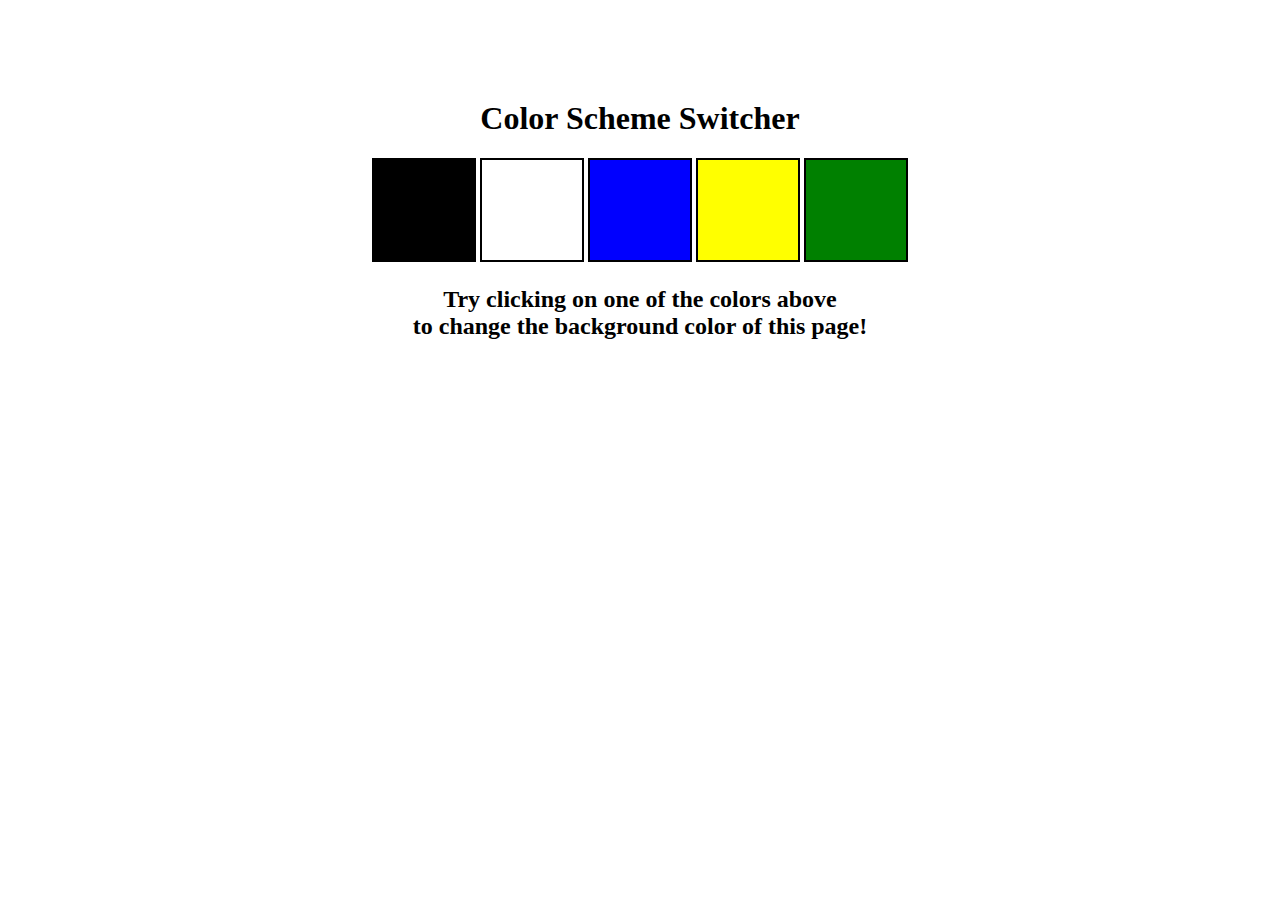
<file: 07_projects/1-colorchanger/index.html>
<!DOCTYPE html>
<html lang="en">

<head>
  <meta charset="UTF-8" />
  <meta name="viewport" content="width=device-width, initial-scale=1.0" />
  <meta http-equiv="X-UA-Compatible" content="ie=edge" />
  <link rel="stylesheet" href="style.css" />
  <title>JavaScript Background Color Switcher</title>
</head>

<body>

  <div class="canvas">
    <h1>Color Scheme Switcher</h1>
    <span class="button" id="black"></span>
    <span class="button" id="white"></span>
    <span class="button" id="blue"></span>
    <span class="button" id="yellow"></span>
    <span class="button" id="green"></span>
    <h2>
      Try clicking on one of the colors above
      <span>to change the background color of this page!</span>
    </h2>
  </div>
  <script src="colorchanger.js"></script>
</body>

</html>
</file>
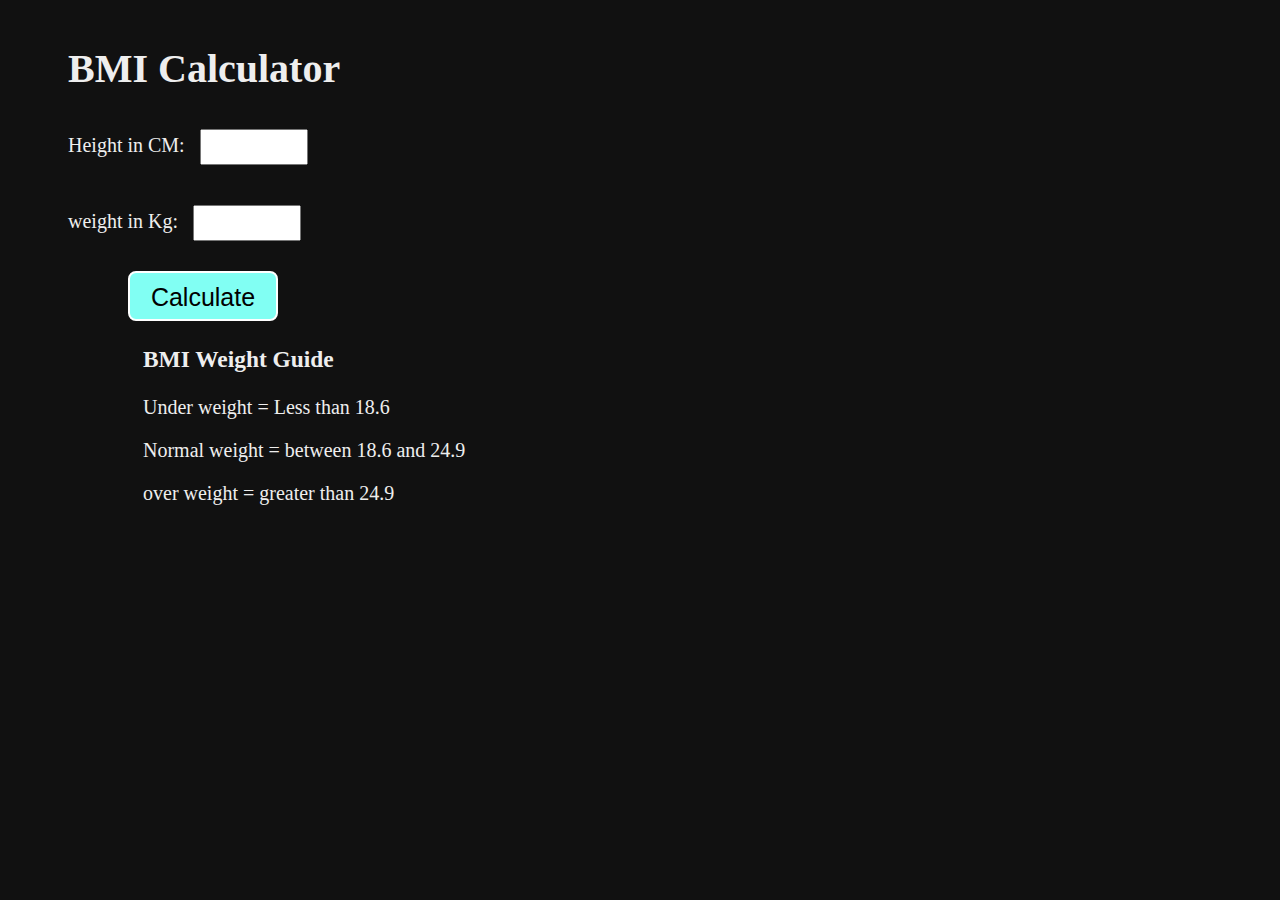
<file: 07_projects/2-BMI Calculator/index.html>
<!DOCTYPE html>
<html lang="en">

<head>
    <meta charset="UTF-8">
    <meta name="viewport" content="width=device-width, initial-scale=1.0">
    <title>BMI Calculator</title>
    <link rel="stylesheet" href="style.css">
    <script src="bmi_calc.js" defer></script>

</head>

<body>
    <div class="container">
        <h1>BMI Calculator</h1>
        <form>
            <p>
                <label>Height in CM: </label> <input type="text" id="height">
            </p>
            <p>
                <label>weight in Kg: </label> <input type="text" id="weight">
            </p>
            <button>Calculate</button>
            <div id="result"></div>
            <div id="current_status"></div>
            <div id='weight-guide'>
                <h3>BMI Weight Guide</h3>
                <p>Under weight = Less than 18.6</p>
                <p>Normal weight = between 18.6 and 24.9</p>
                <p>over weight = greater than 24.9</p>
            </div>
        </form>
    </div>

</body>

</html>
</file>
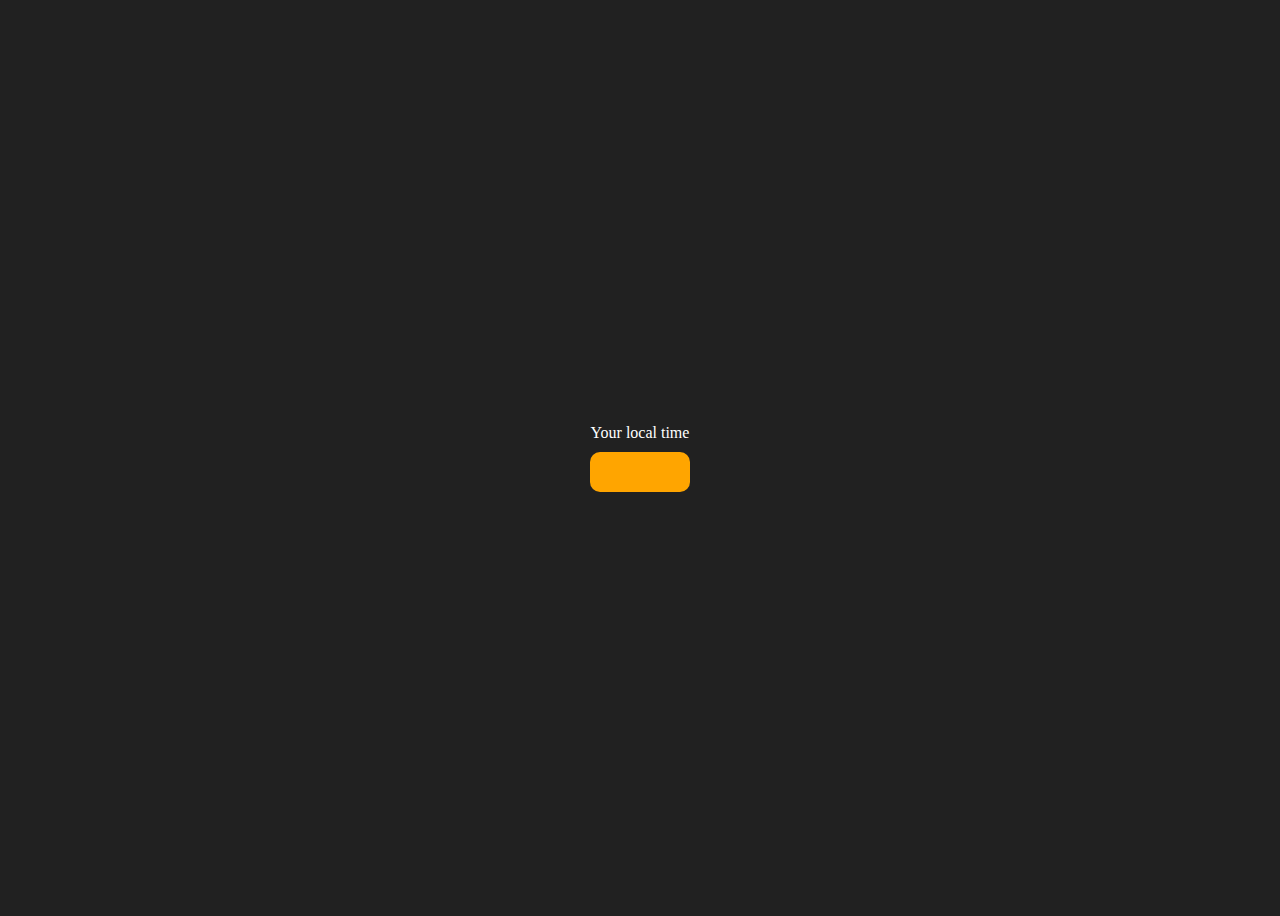
<file: 07_projects/3-Digital Clock/index.html>
<!DOCTYPE html>
<html lang="en">

<head>
    <meta charset="UTF-8" />
    <meta name="viewport" content="width=device-width, initial-scale=1.0" />
    <meta http-equiv="X-UA-Compatible" content="ie=edge" />
    <title>Your Local Time</title>
    <style>
        body {
            background-color: #212121;
            color: #fff;
        }

        .center {
            display: flex;
            height: 100vh;
            justify-content: center;
            align-items: center;
            flex-direction: column;
        }

        #clock {
            font-size: 40px;
            background-color: orange;
            padding: 20px 50px;
            margin-top: 10px;
            border-radius: 10px;
        }
    </style>
</head>

<body>

    <div class="center">
        <div id="banner"><span>Your local time</span></div>
        <div id="clock"></div>
    </div>
    <script src="clock.js"></script>
</body>

</html>
</file>
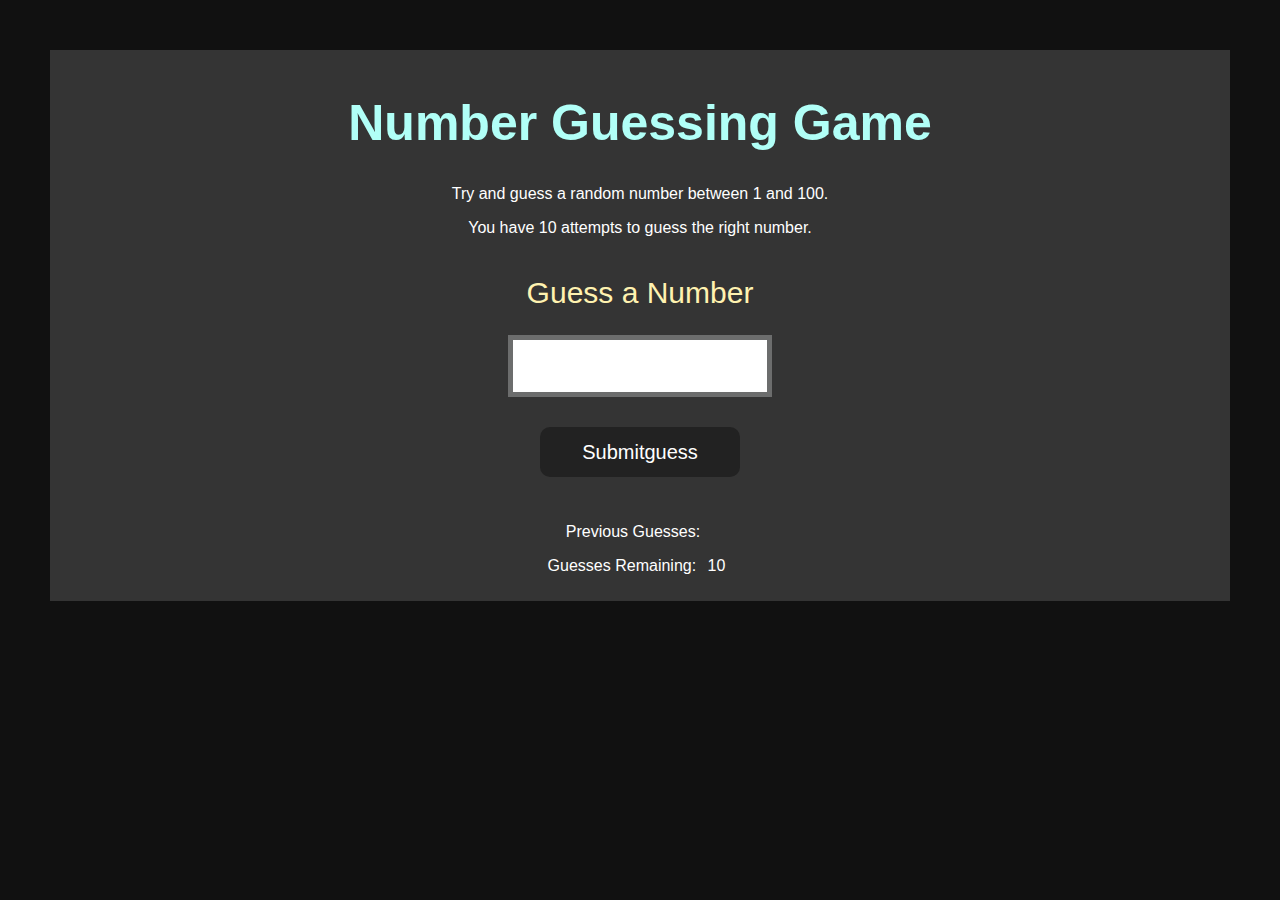
<file: 07_projects/4-Guess a Number/index.html>
<!DOCTYPE html>
<html lang="en">

<head>
    <meta charset="UTF-8">
    <meta name="viewport" content="width=device-width, initial-scale=1.0">
    <title>Number Guessing Game</title>
    <link rel="stylesheet" href="style.css">

</head>

<body>
    <div id="wrapper">
        <h1>Number Guessing Game</h1>
        <p>Try and guess a random number between 1 and 100.</p>
        <p>You have 10 attempts to guess the right number.</p>
        </br>
        <form class="form">
            <label for="guessField" id="guess">Guess a Number</label> </br>
            <input type="text" id="guessField" class="guessField">
            </br>
            <input type="submit" id="subt" value="Submitguess" class="guessSubmit">
        </form>
        <div class="resultParas">
            <p>Previous Guesses: <span class="guesses"></span></p>
            <p>Guesses Remaining: <span class="lastResult">10</span></p>
            <p class="lowOrhigh"></p>
        </div>
    </div>
    <script src="script.js"></script>
</body>

</html>
</file>
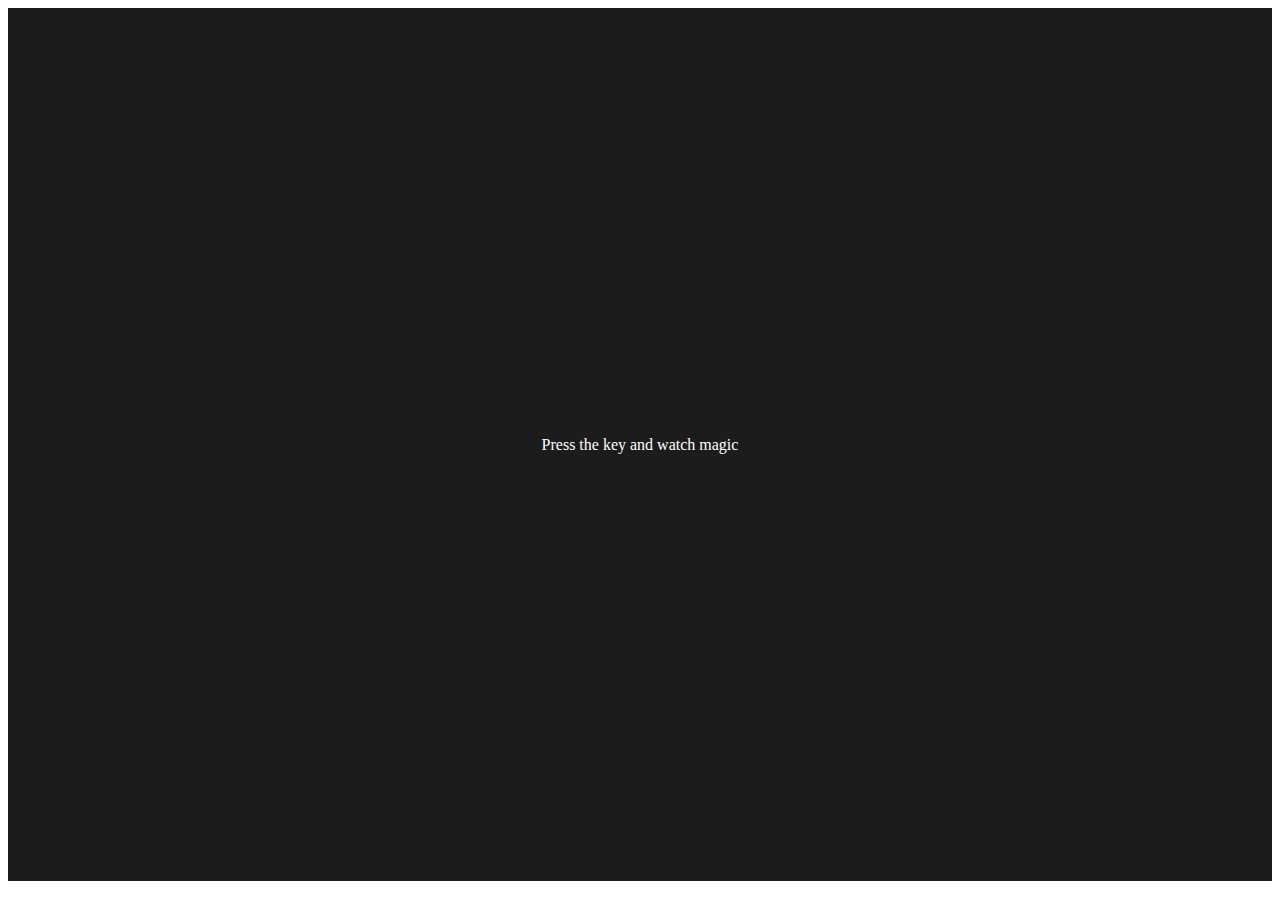
<file: 07_projects/5-Keyboard Traking/index.html>
<!DOCTYPE html>
<html lang="en">

<head>
    <meta charset="UTF-8">
    <meta name="viewport" content="width=device-width, initial-scale=1.0">
    <title>Unlimited Colors</title>
    <style>
        table,
        th,
        td {
            border: 1px solid #e7e7e7;
        }

        .project {
            background-color: #1c1c1c;
            color: #ffffff;
            display: flex;
            align-items: center;
            justify-content: center;
            text-align: center;
            height: 97vh;
        }
    </style>
</head>

<body>
    <div class="project">
        <div id="insert">
            <div class="key">Press the key and watch magic</div>
        </div>
    </div>

</body>
<script src="script.js"></script>

</html>
</file>
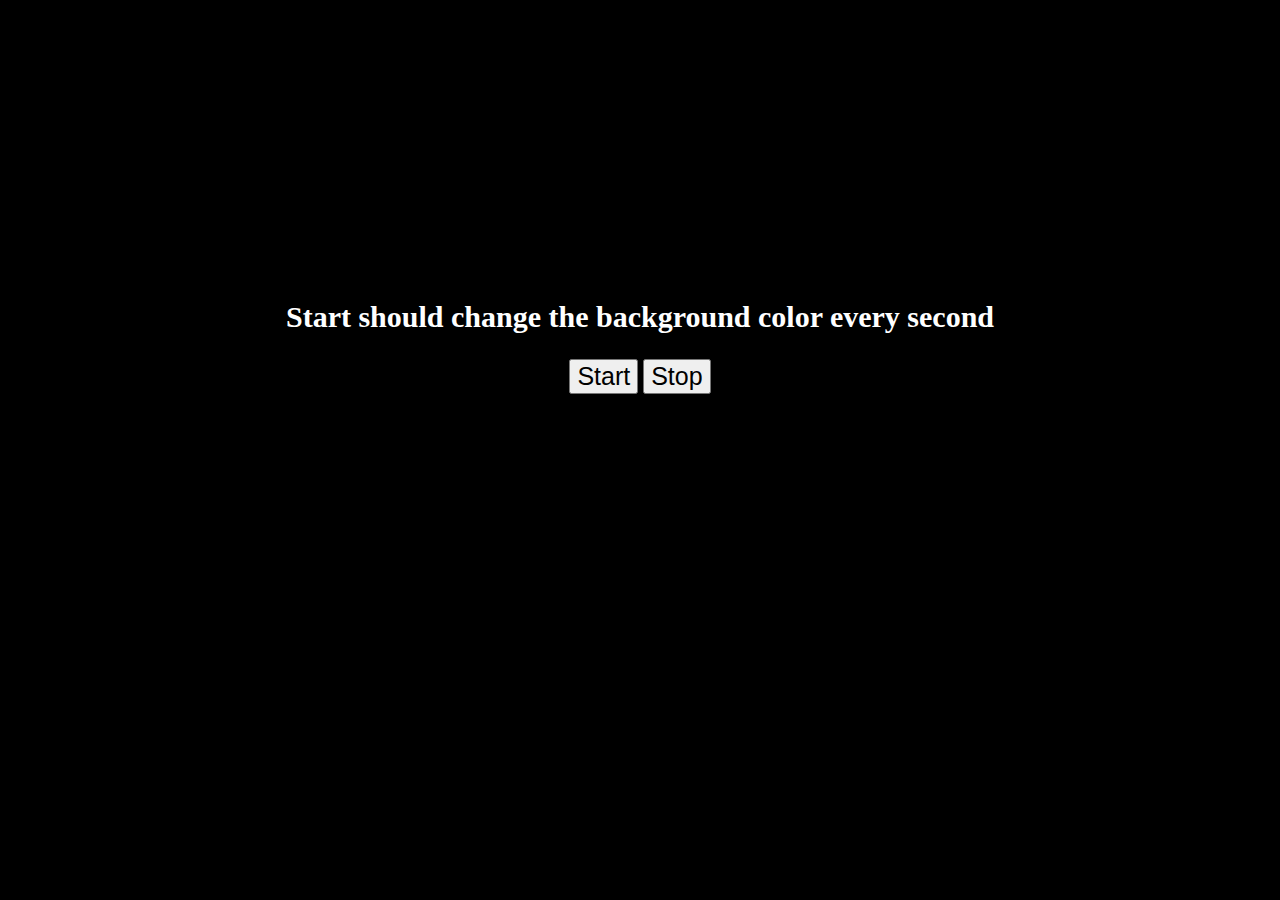
<file: 07_projects/6-Unlimited Colors/index.html>
<!DOCTYPE html>
<html lang="en">

<head>
    <meta charset="UTF-8">
    <meta name="viewport" content="width=device-width, initial-scale=1.0">
    <title>Unlimited Colors</title>
    <style>
        body {
            text-align: center;
            margin-top: 300px;
            font-size: 20px;
            background-color: black;
            color: white;
        }

        button {
            font-size: 25px;
        }
    </style>
</head>

<body>
    <h2>Start should change the background color every second</h2>

    <button id="start">Start</button>
    <button id="stop">Stop</button>

</body>
<script src="script.js"></script>

</html>
</file>
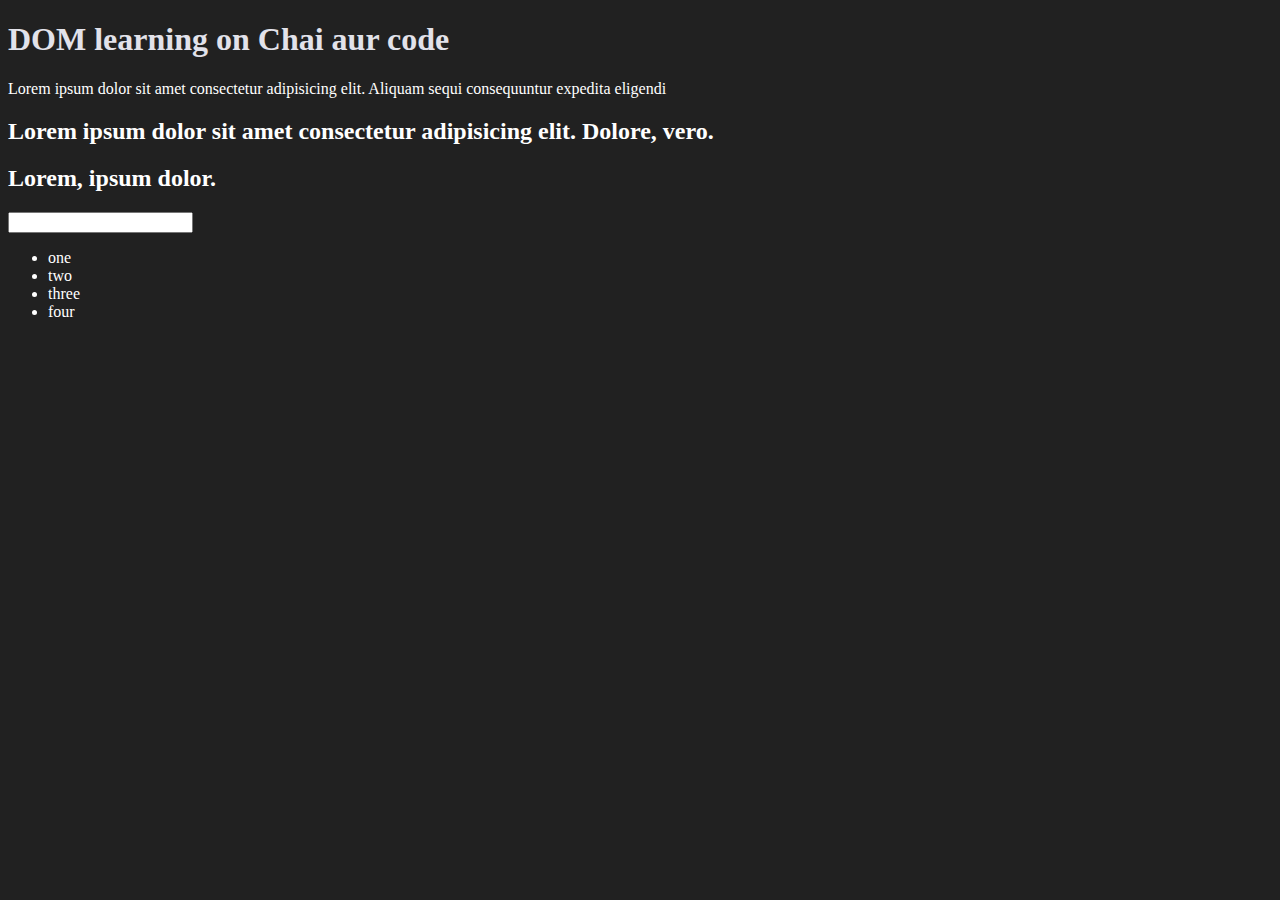
<file: 06_dom/one.html>
<!DOCTYPE html>
<html lang="en">

<head>
    <meta charset="UTF-8">
    <title>DOM Learning</title>
    <style>
        .bg-black {
            background-color: #212121;
            color: #fff;
        }
    </style>
</head>

<body class="bg-black">
    <div>
        <h1 style="color: rgb(226, 226, 234)" id="title" class="heading">DOM learning on Chai aur code <span
                style="display:none">
                Test Text</span> </h1>
        <p>Lorem ipsum dolor sit amet consectetur adipisicing elit. Aliquam sequi consequuntur expedita eligendi</p>
        <h2>Lorem ipsum dolor sit amet consectetur adipisicing elit. Dolore, vero.</h2>
        <h2>Lorem, ipsum dolor.</h2>
        <input type="password">
        <ul>
            <li class="listitem">one</li>
            <li class="listitem">two</li>
            <li class="listitem">three</li>
            <li class="listitem">four</li>
        </ul>
    </div>
</body>

</html>
</file>
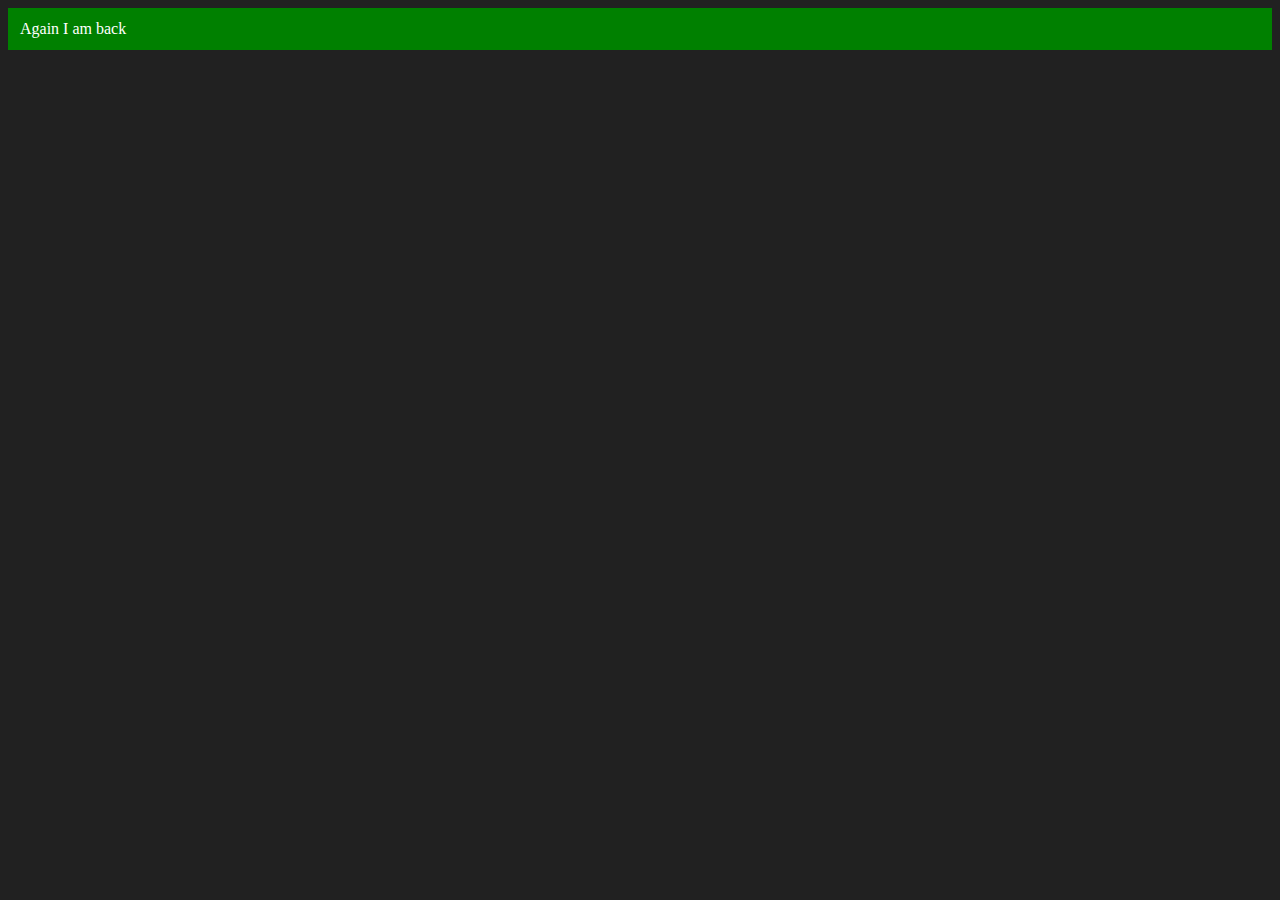
<file: 06_dom/three.html>
<!DOCTYPE html>
<html lang="en">

<head>
    <meta charset="UTF-8">
    <meta name="viewport" content="width=device-width, initial-scale=1.0">
    <title>DOM</title>
</head>

<body style="background-color: #212121 ; color: white;">

</body>
<script>
    const div = document.createElement('div');
    console.log(div);

    div.className = 'main'
    div.id = Math.round(Math.random() * 10 + 1)
    div.setAttribute('title', 'generated title')
    div.style.backgroundColor = 'green'
    div.style.padding = '12px'
    //   div.innerText = "Bhavik"
    const addtext = document.createTextNode("Again I am back")
    div.appendChild(addtext)

    document.body.appendChild(div)
</script>

</html>
</file>
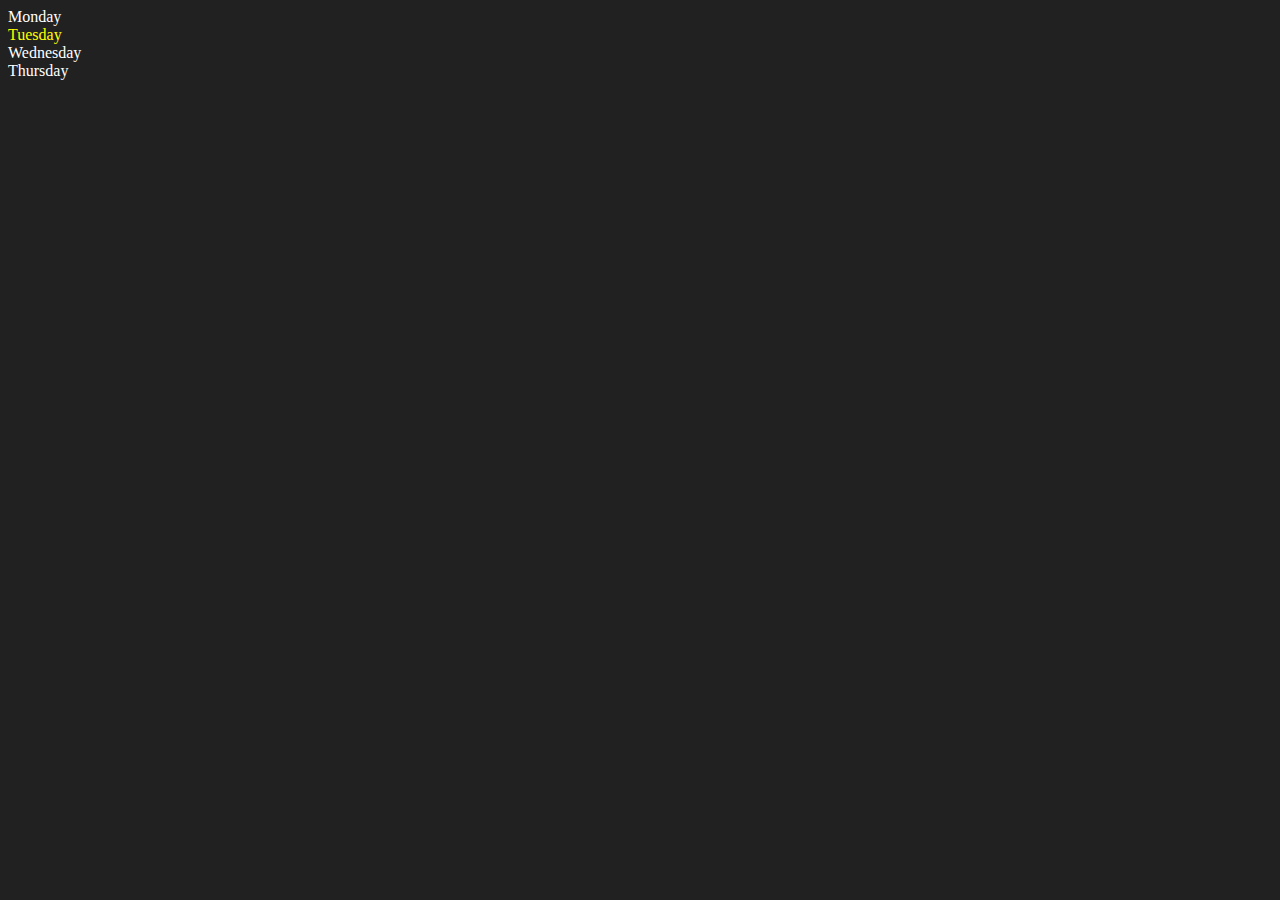
<file: 06_dom/two.html>
<!DOCTYPE html>
<html lang="en">

<head>
    <meta charset="UTF-8">
    <meta name="viewport" content="width=device-width, initial-scale=1.0">
    <title>DOM</title>
</head>

<body style="background-color: #212121 ; color: #ffffff;">
    <div class="parent">
        <div class="day">Monday</div>
        <div class="day">Tuesday</div>
        <div class="day">Wednesday</div>
        <div class="day">Thursday</div>
    </div>
</body>
<script>
    const parent = document.querySelector('.parent')
    // console.log(parent);
    // console.log(parent.children);
    // console.log(parent.children[2].innerHTML);

    //   for (let i = 0; i < parent.children.length; i++) {
    //      console.log(parent.children[i].innerHTML);
    //  }

    parent.children[1].style.color = "Yellow";
    // console.log(parent.firstElementChild);
    // console.log(parent.lastElementChild);

    const dayOne = document.querySelector('.day')
    // console.log(dayOne);
    // console.log(dayOne.parentElement);
    // console.log(dayOne.nextElementSibling);

    console.log("NODES: ", parent.childNodes);
</script>

</html>
</file>
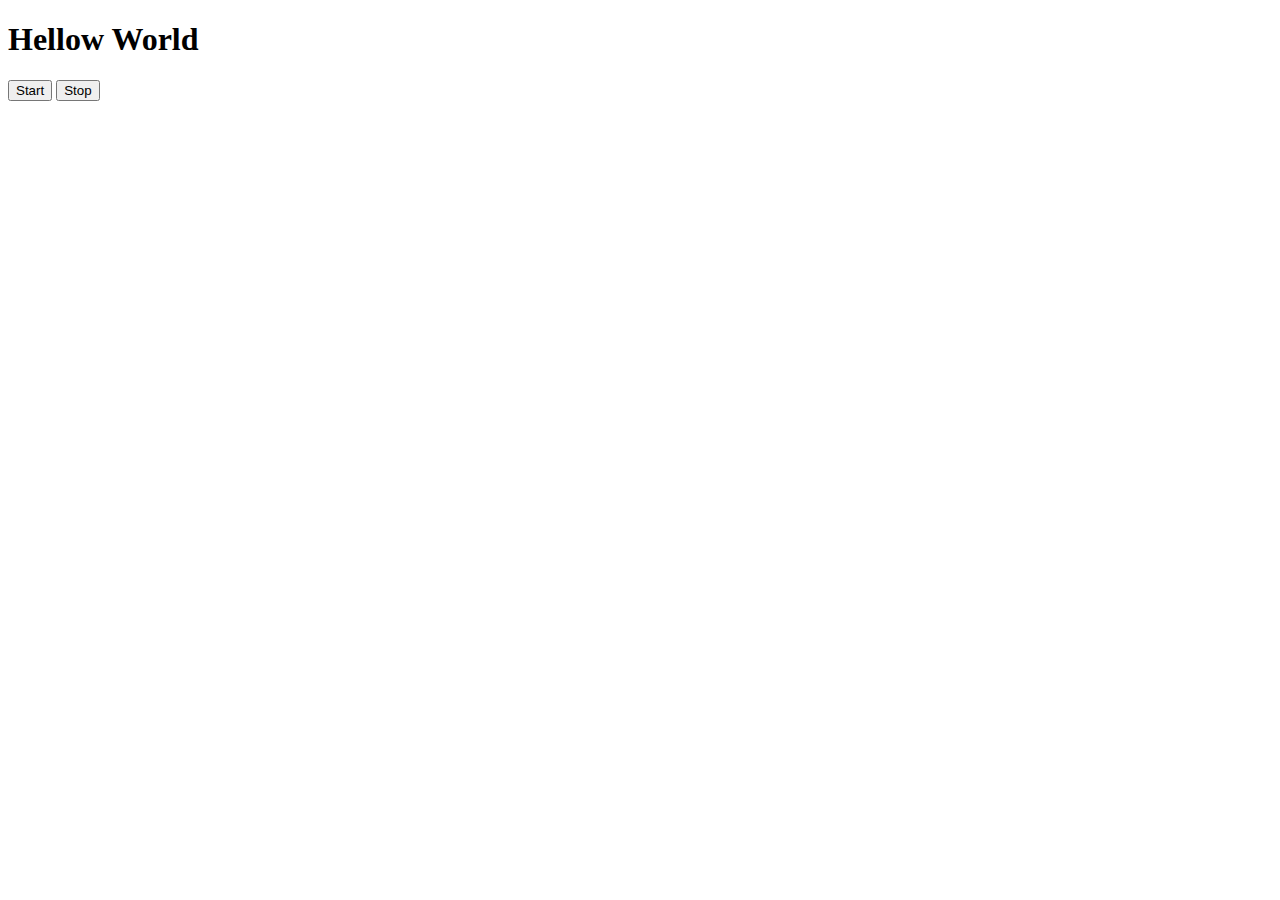
<file: 08_events/three.html>
<!DOCTYPE html>
<html lang="en">

<head>
    <meta charset="UTF-8">
    <meta name="viewport" content="width=device-width, initial-scale=1.0">
    <title>Document</title>
</head>

<body>
    <h1>Hellow World</h1>
    <button id="start">Start</button>
    <button id="stop">Stop</button>
</body>
<script>
    const sayDate = function () {
        console.log("SBJ", Date.now());
    }
    let intervalId;

    document.querySelector("#start").addEventListener("click", function () {
        intervalId = setInterval(sayDate, 1000);
    })

    document.querySelector("#stop").addEventListener("click", function () {
        clearInterval(intervalId);
        console.log("STOPPED");
    })


</script>

</html>
</file>
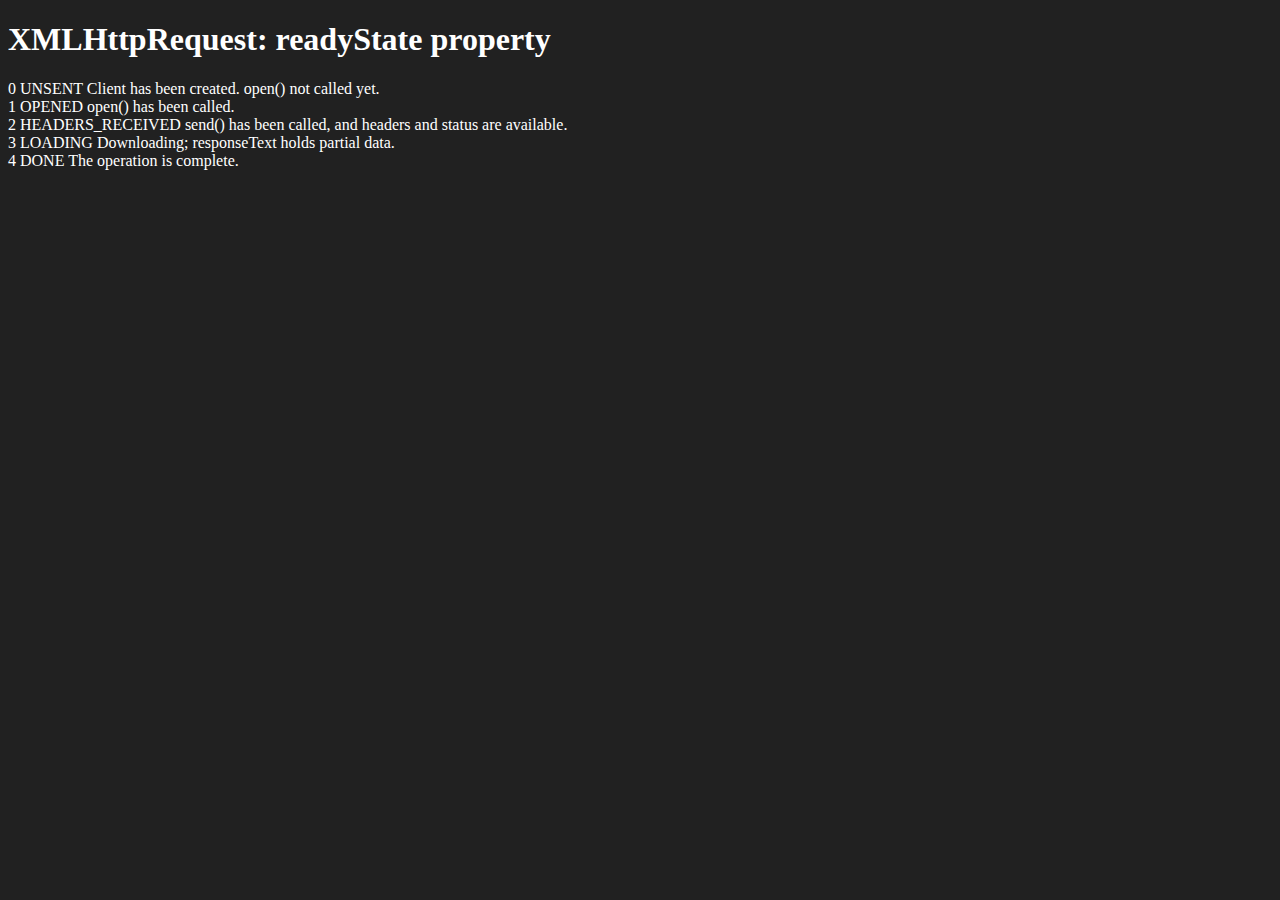
<file: 09_advanced_one/ApiRequest.html>
<!DOCTYPE html>
<html lang="en">

<head>
    <meta charset="UTF-8">
    <meta name="viewport" content="width=device-width, initial-scale=1.0">
    <title>Document</title>
</head>

<body style="background-color:#212121;color: #fff">
    <h1>XMLHttpRequest: readyState property</h1>
    0 UNSENT Client has been created. open() not called yet. <br>
    1 OPENED open() has been called.<br>
    2 HEADERS_RECEIVED send() has been called, and headers and status are available.<br>
    3 LOADING Downloading; responseText holds partial data.<br>
    4 DONE The operation is complete.<br>

    <div>
        <div id="photo">
        </div>
        <div id="followers"></div>
        <div id="following"></div>
    </div>
</body>
<script>
    const photo = document.querySelector('#photo');
    const followers = document.querySelector('#followers');
    const followings = document.querySelector('#following');

    const requesturl = 'https://api.github.com/users/Bhavik3012'
    const xhr = new XMLHttpRequest();
    xhr.open('GET', requesturl);
    xhr.onreadystatechange = function () {
        console.log(xhr.readyState);
        if (xhr.readyState === 4) {
            const data = JSON.parse(this.responseText);
            console.log(typeof data);
            console.log(data.following);
            followers.innerHTML = `<p>Followers ${data.followers}</p>`;
            followings.innerHTML = `<p>Following ${data.following}</p>`;
            photo.innerHTML = `<img src = "${data.avatar_url}" alt= "profile picture" style="width:100px;height:100px;">`;
        }
    }
    xhr.send();

</script>

</html>
</file>
<file: 07_projects/1-colorchanger/style.css>
html {
  margin: 0;
}

span {
  display: block;
}
.canvas {
  margin: 100px auto 100px;
  width: 80%;
  text-align: center;
}

.button {
  width: 100px;
  height: 100px;
  border: solid black 2px;
  display: inline-block;
}

#black {
  background: black;
}

#white {
  background: white;
}
#blue {
  background: blue;
}
#yellow {
  background: yellow;
}
#green {
  background: green;
}
</file>
<file: 07_projects/2-BMI Calculator/style.css>
body {
  background-color: #111111;
  color: #eeeeee;
  font-size: 20px;
}
.container {
  width: 575px;
  height: 825px;
  margin-left: 50px;
  padding: 10px;
}

#height,
#weight {
  width: 100px;
  height: 30px;
  margin: 10px;
}

#weight-guide {
  margin-left: 75px;
  margin-top: 25px;
}

button {
  width: 150px;
  height: 50px;
  margin-left: 60px;
  padding: 10px;
  background-color: #81fff3;
  text-decoration: none;
  border: 2px solid #fff;
  border-radius: 8px;
  font-size: 25px;
}

#result {
  font-size: 35px;
  margin-left: 90px;
  margin-top: 20px;
  color: rgb(241, 241, 241);
}

#current_status {
  font-size: 35px;
  margin-left: 90px;
  margin-top: 20px;
  color: rgb(241, 241, 241);
}
</file>
<file: 07_projects/4-Guess a Number/style.css>
body {
  background-color: #111;
  color: #fff;
  text-align: center;
  font-size: 20px;
  margin: 20px;
  padding: 20px;
  font-family: sans-serif;
}

#wrapper {
  padding: 10px;
  margin: 10px;
  box-sizing: border-box;
  text-align: center;
  background-color: #343434;
}

.lastResult {
  color: white;
  padding: 7px;
}

.guesses {
  color: white;
  padding: 7px;
}
#subt {
  background-color: #222;
  color: #fff;
  width: 200px;
  height: 50px;
  border-radius: 10px;
  font-size: 20px;
  border-style: none;
  margin: 30px;
}

#button {
  background-color: #222;
  color: #fff;
  width: 200px;
  height: 50px;
  border-radius: 10px;
  font-size: 20px;
  border-style: none;
  margin: 30px;
}

#guessField {
  color: #000;
  width: 250px;
  height: 50px;
  font-size: 25px;
  border-style: none;
  margin-top: 25px;
  border: 5px solid #6c6d6d;
  text-align: center;
}

#guess {
  font-size: 30px;
  margin-top: 120px;
  color: #fff2b0;
}

h1 {
  font-size: 50px;
  color: #b1fff7;
}

p {
  font-size: 16px;
  text-align: center;
}
</file>
